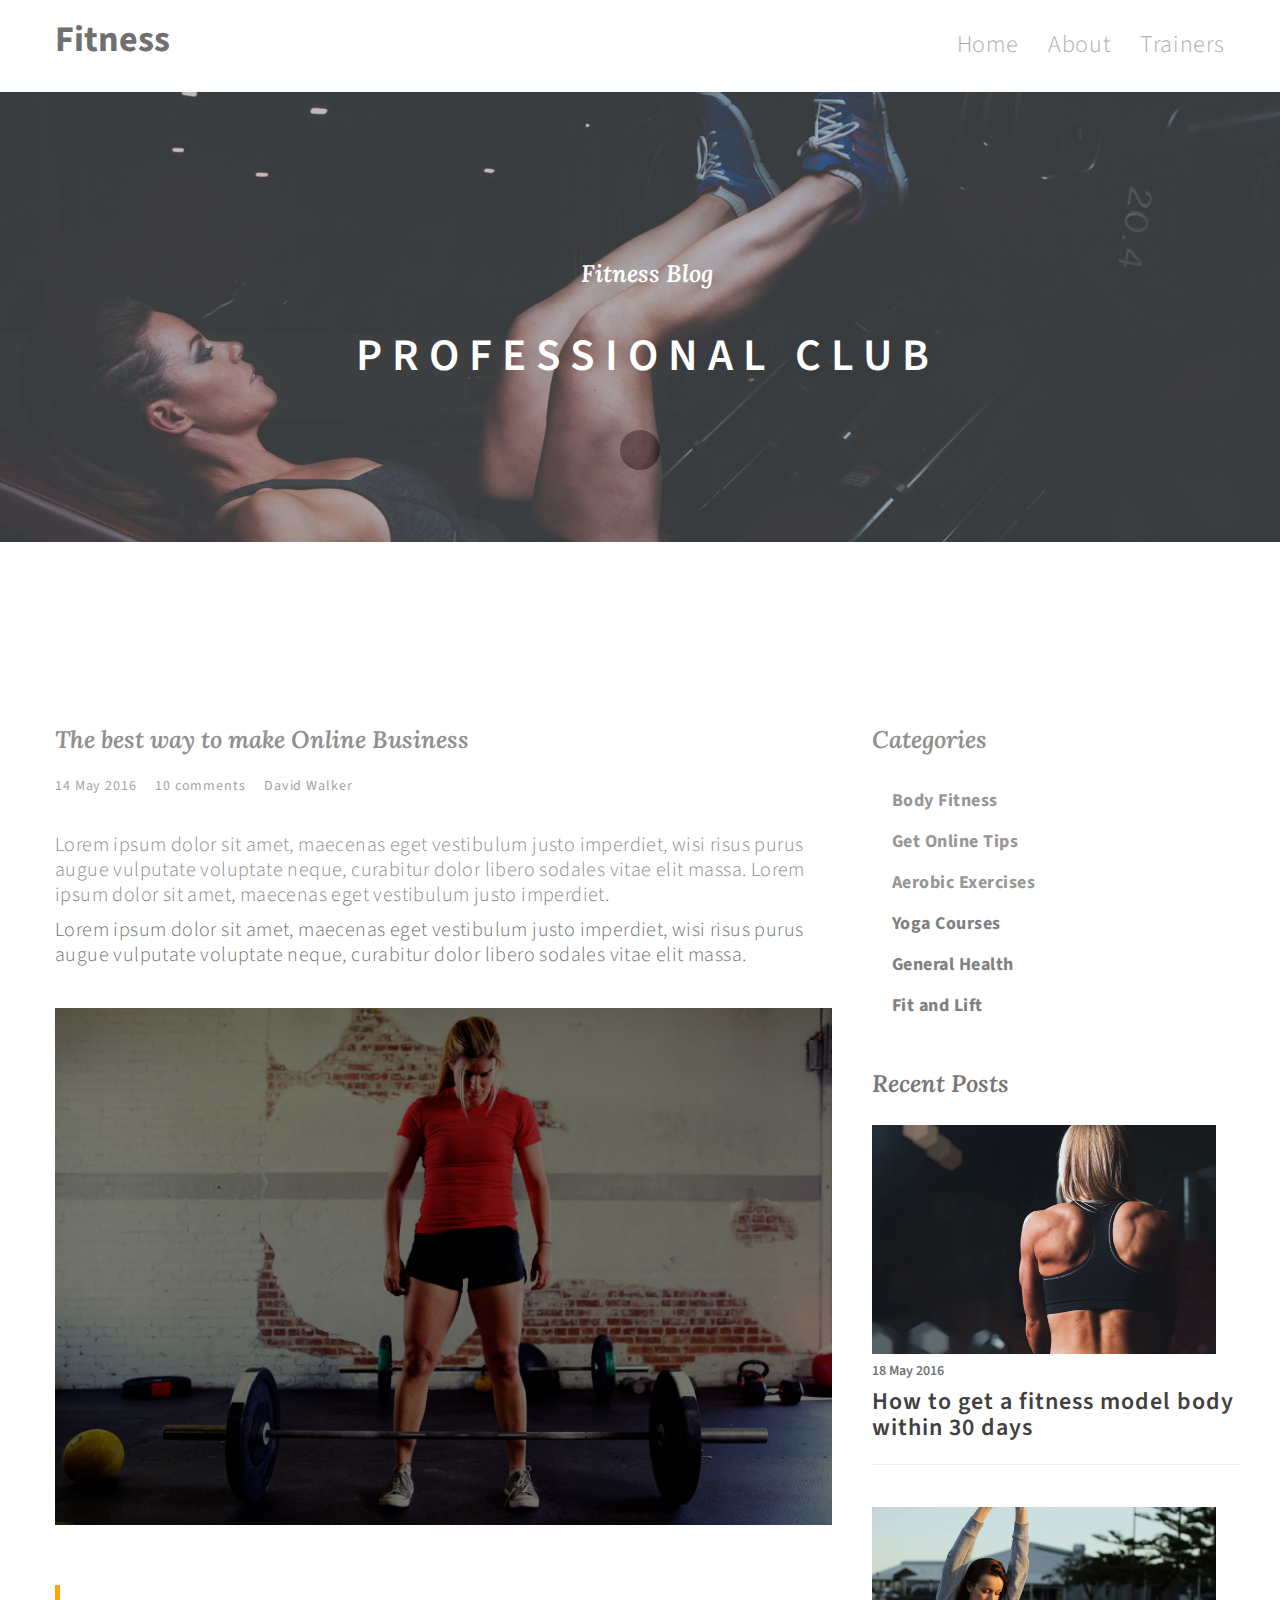
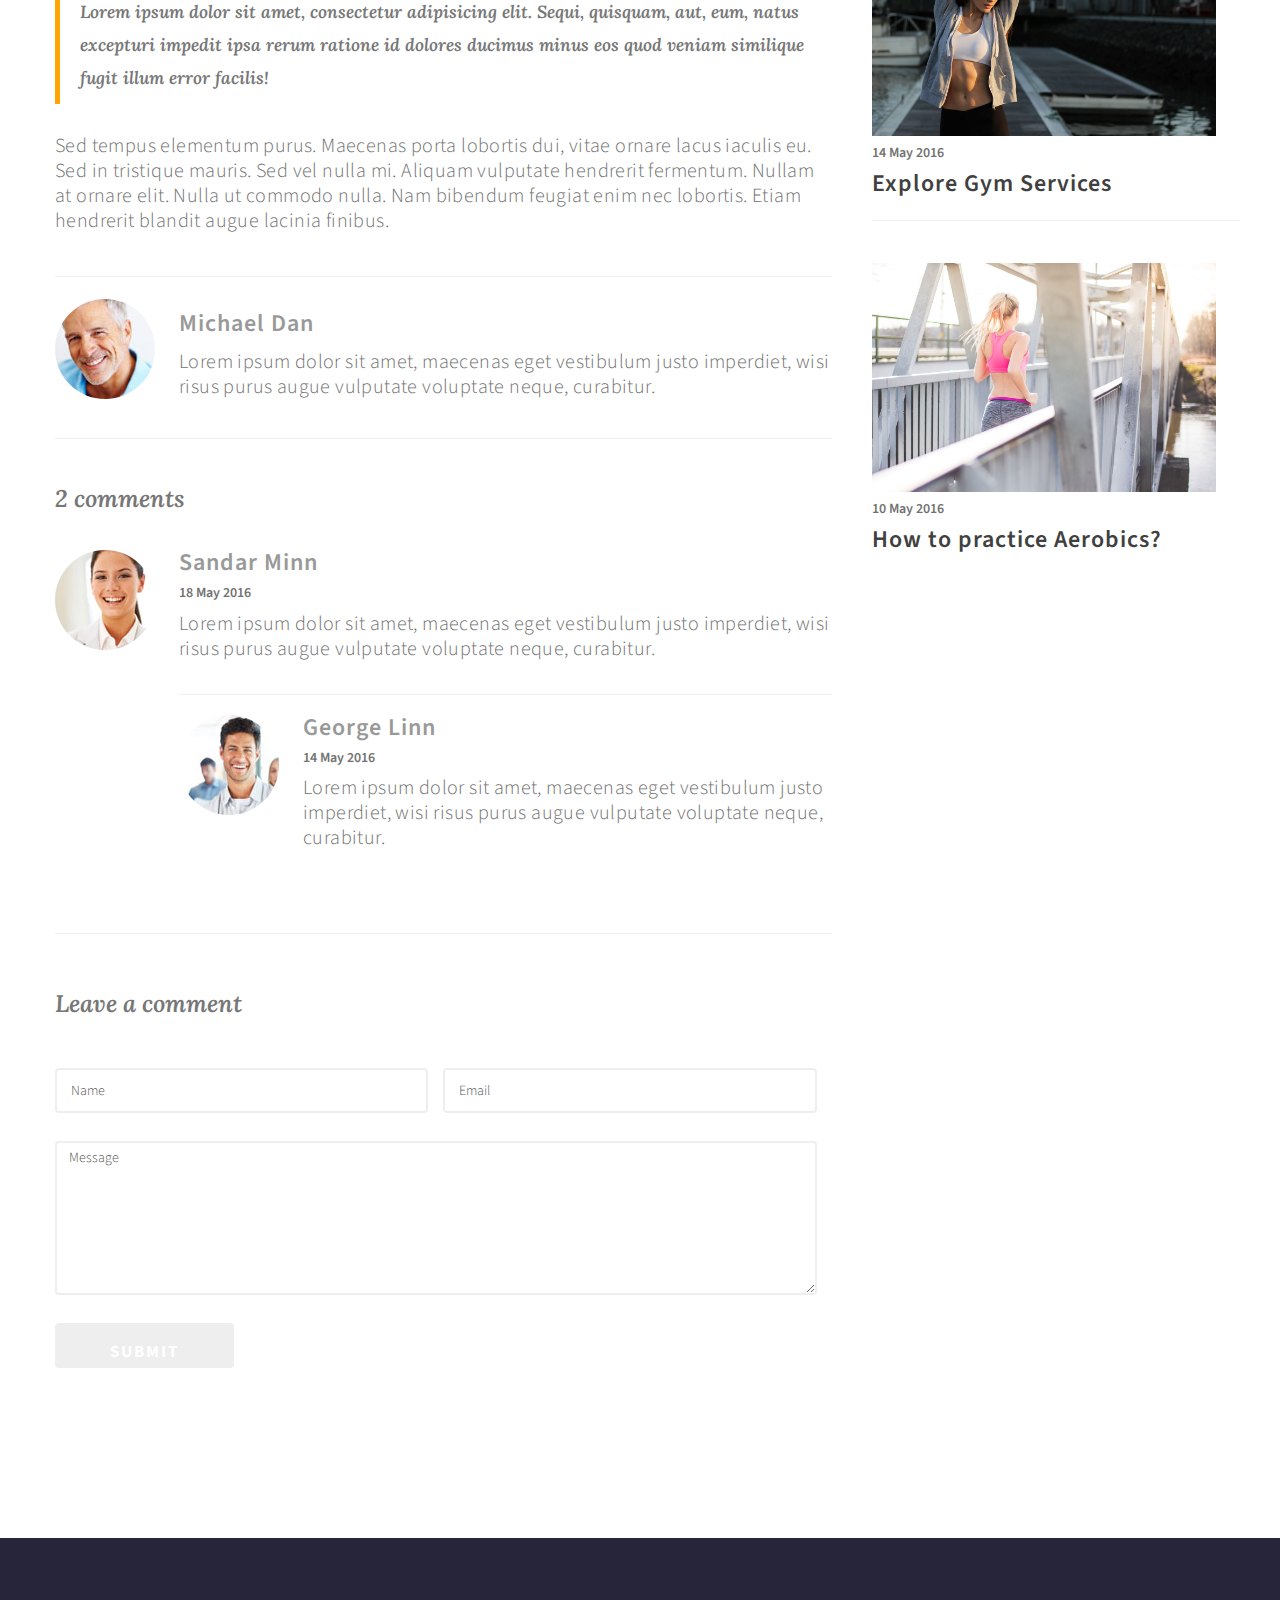
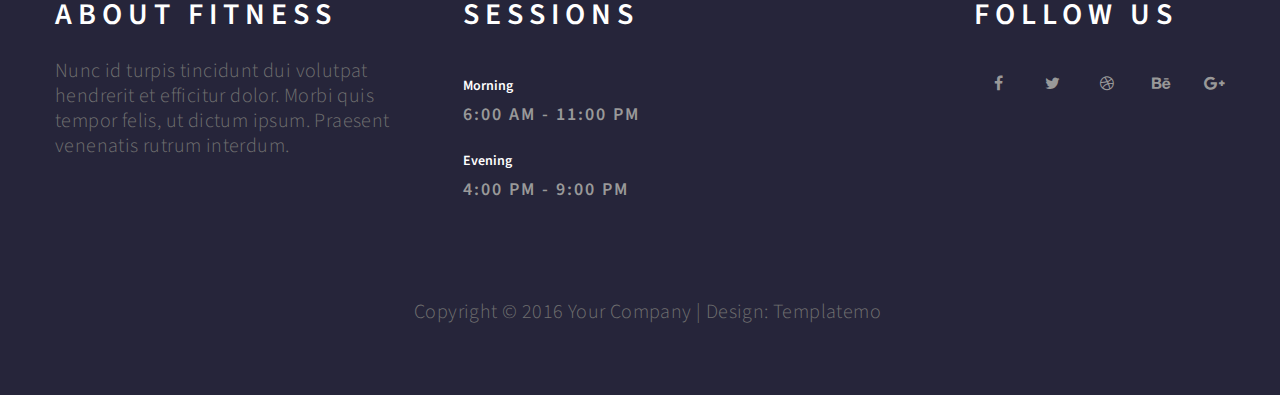
<file: blog-single.html>
<!DOCTYPE html>
<html lang="en">
<head>
<!--
Fitness Template
http://www.templatemo.com/tm-487-fitness
-->
<title>Fitness - Responsive Blog Page</title>
<meta name="description" content="">
<meta name="author" content="">
<meta charset="UTF-8">
<meta http-equiv="X-UA-Compatible" content="IE=Edge">
<meta name="viewport" content="width=device-width, initial-scale=1, maximum-scale=1">

<link rel="stylesheet" href="css/bootstrap.min.css">
<link rel="stylesheet" href="css/animate.css">
<link rel="stylesheet" href="css/font-awesome.min.css">

<!-- Main css -->
<link rel="stylesheet" href="css/style.css">

<!-- Google Font -->
<link href='https://fonts.googleapis.com/css?family=Source+Sans+Pro:400,300,600' rel='stylesheet' type='text/css'>
<link href='https://fonts.googleapis.com/css?family=Lora:700italic' rel='stylesheet' type='text/css'>

</head>
<body>

<!-- =========================
     PRE LOADER       
============================== -->
<div  class="preloader">

	<div class="sk-spinner sk-spinner-pulse"></div>

</div>


<!-- =========================
    NAVIGATION SECTION   
============================== -->
<div class="navbar navbar-default navbar-static-top" role="navigation">
	<div class="container">

		<div class="navbar-header">
			<button class="navbar-toggle" data-toggle="collapse" data-target=".navbar-collapse">
				<span class="icon icon-bar"></span>
				<span class="icon icon-bar"></span>
				<span class="icon icon-bar"></span>
			</button>
			<a href="index.html" class="navbar-brand">Fitness</a>
		</div>
		<div class="collapse navbar-collapse">
			<ul class="nav navbar-nav navbar-right">
				<li><a href="index.html#home" class="smoothScroll">Home</a></li>
				<li><a href="index.html#overview" class="smoothScroll">About</a></li>
				<li><a href="index.html#trainer" class="smoothScroll">Trainers</a></li>
			</ul>
		</div>

	</div>
</div>


<!-- =========================
    BLOG HEADER SECTION   
============================== -->
<section id="blog-header" class="parallax-section">
	<div class="container">
		<div class="row">

			<div class="col-md-offset-2 col-md-8 col-sm-12">
				<h3 class="wow bounceIn" data-wow-delay="0.9s">Fitness Blog</h3>
				<h1 class="wow fadeInUp" data-wow-delay="1.6s">Professional Club</h1>
			</div>


		</div>
	</div>
</section>

<!-- =========================
    BLOG SECTION   
============================== -->
<section id="blog" class="parallax-section">
	<div class="container">
		<div class="row">

			<div class="col-md-8 col-sm-7">

				<div class="blog-content wow fadeInUp" data-wow-delay="1s">
                	<h3>The best way to make Online Business</h3>
					<span class="meta-date"><a href="#">14 May 2016</a></span>
					<span class="meta-comments"><a href="#blog-comments">10 comments</a></span>
					<span class="meta-author"><a href="#blog-author">David Walker</a></span>
					<div class="blog-clear"></div>
					<p>Lorem ipsum dolor sit amet, maecenas eget vestibulum justo imperdiet, wisi risus purus augue vulputate voluptate neque, curabitur dolor libero sodales vitae elit massa. Lorem ipsum dolor sit amet, maecenas eget vestibulum justo imperdiet.</p>
					<p>Lorem ipsum dolor sit amet, maecenas eget vestibulum justo imperdiet, wisi risus purus augue vulputate voluptate neque, curabitur dolor libero sodales vitae elit massa.</p>
                    
                    <div class="blog-image wow fadeInUp" data-wow-delay="0.9s">
                        <img src="images/blog-thumb.jpg" class="img-responsive" alt="blog">
                    </div>
                
					<blockquote>
						Lorem ipsum dolor sit amet, consectetur adipisicing elit. Sequi, quisquam, aut, eum, natus excepturi impedit ipsa rerum ratione id dolores ducimus minus eos quod veniam similique fugit illum error facilis!
					</blockquote>
					<p>Sed tempus elementum purus. Maecenas porta lobortis dui, vitae ornare lacus iaculis eu. Sed in tristique mauris. Sed vel nulla mi. Aliquam vulputate hendrerit fermentum. Nullam at ornare elit. Nulla ut commodo nulla. Nam bibendum feugiat enim nec lobortis. Etiam hendrerit blandit augue lacinia finibus.</p>
				</div>
                
				
                
				<div class="blog-author wow fadeInUp" data-wow-delay="1s">
					<div class="media">
						<div class="media-object pull-left">
							<a href="#"><img src="images/blog-author.jpg" class="img-responsive img-circle" alt="blog"></a>
						</div>
						<div class="media-body">
							<h4 class="media-heading">Michael Dan</h4>
							<p>Lorem ipsum dolor sit amet, maecenas eget vestibulum justo imperdiet, wisi risus purus augue vulputate voluptate neque, curabitur.</p>
						</div>
					</div>
				</div>

				<div class="blog-comment wow fadeInUp" data-wow-delay="1s">
					<h3>2 comments</h3>
						<div class="media">
							<div class="media-object pull-left">
								<img src="images/comment1.jpg" class="img-responsive img-circle" alt="blog">
							</div>
							<div class="media-body">
								<h4 class="media-heading">Sandar Minn</h4>
								<h5>18 May 2016</h5>
								<p>Lorem ipsum dolor sit amet, maecenas eget vestibulum justo imperdiet, wisi risus purus augue vulputate voluptate neque, curabitur.</p>
									<div class="media">
							<div class="media-object pull-left">
								<img src="images/comment2.jpg" class="img-responsive img-circle" alt="blog">
							</div>
							<div class="media-body">
								<h4 class="media-heading">George Linn</h4>
								<h5>14 May 2016</h5>
								<p>Lorem ipsum dolor sit amet, maecenas eget vestibulum justo imperdiet, wisi risus purus augue vulputate voluptate neque, curabitur.</p>
							</div>
						</div>
							</div>
						</div>
				</div>

				<div class="blog-comment-form wow fadeInUp" data-wow-delay="1s">
					<h3>Leave a comment</h3>
						<form action="#" method="post" id="comment-form">
							<div class="col-md-6 col-sm-6">
								<input type="text" class="form-control" placeholder="Name" name="name" required>
							</div>
							<div class="col-md-6 col-sm-6">
								<input type="email" class="form-control" placeholder="Email" name="email" required>
							</div>
							<div class="col-md-12 col-sm-12">
								<textarea class="form-control" placeholder="Message" rows="5" name"message" required id="message"></textarea>
							</div>
							<div class="col-md-3 col-sm-3">
								<input name="submit" type="submit" class="form-control" id="submit" value="Submit">
							</div>
						</form>
				</div>

			</div>

			<div class="col-md-4 col-sm-5 wow fadeInUp" data-wow-delay="1.3s">
            
            	<div class="blog-categories">
					<h3>Categories</h3>
						<li><a href="#">Body Fitness</a></li>
						<li><a href="#">Get Online Tips</a></li>
						<li><a href="#">Aerobic Exercises</a></li>
                        <li><a href="#">Yoga Courses</a></li>
                        <li><a href="#">General Health</a></li>
                        <li><a href="#">Fit and Lift</a></li>
				</div>

				<div class="recent-post">
					<h3>Recent Posts</h3>

						<div class="media">
							<div class="media-object pull-left">
								<a href="#"><img src="images/blog-thumb1.jpg" class="img-responsive" alt="blog"></a>
							</div>
							<div class="media-body">
								<h5>18 May 2016</h5>
								<h4 class="media-heading"><a href="#">How to get a fitness model body within 30 days</a></h4>
							</div>
						</div>
						<div class="media">
							<div class="media-object pull-left">
								<a href="#"><img src="images/blog-thumb2.jpg" class="img-responsive" alt="blog"></a>
							</div>
							<div class="media-body">
								<h5>14 May 2016</h5>
								<h4 class="media-heading"><a href="#">Explore Gym Services</a></h4>
							</div>
						</div>
						<div class="media">
							<div class="media-object pull-left">
								<a href="#"><img src="images/blog-thumb3.jpg" class="img-responsive" alt="blog"></a>
							</div>
							<div class="media-body">
								<h5>10 May 2016</h5>
								<h4 class="media-heading"><a href="#">How to practice Aerobics?</a></h4>
							</div>
						</div>
				</div>
                
			</div>
			
		</div>
	</div>
</section>


<!-- =========================
    FOOTER SECTION   
============================== -->
<footer>
	<div class="container">
		<div class="row">

			<div class="wow fadeInUp col-md-4 col-sm-4" data-wow-delay="0.6s">
				<h2>About Fitness</h2>
				<p>Nunc id turpis tincidunt dui volutpat hendrerit et efficitur dolor. Morbi quis tempor felis, ut dictum ipsum. Praesent venenatis rutrum interdum.</p>
			</div>

			<div class="wow fadeInUp col-md-5 col-sm-4"  data-wow-delay="0.9s">
				<h2>Sessions</h2>
					<div>
						<h5>Morning</h5>
						<h4>6:00 AM - 11:00 PM</h4>
					</div>
					<div>
						<h5>Evening</h5>
						<h4>4:00 PM - 9:00 PM</h4>
					</div>
			</div>

			<div class="wow fadeInUp col-md-3 col-sm-4" data-wow-delay="1s">
				<h2>Follow us</h2>
				<ul class="social-icon">
					<li><a href="#" class="fa fa-facebook wow fadeIn" data-wow-delay="1s"></a></li>
					<li><a href="#" class="fa fa-twitter wow fadeInUp" data-wow-delay="1.3s"></a></li>
					<li><a href="#" class="fa fa-dribbble wow fadeIn" data-wow-delay="1.6s"></a></li>
					<li><a href="#" class="fa fa-behance wow fadeInUp" data-wow-delay="1.9s"></a></li>
					<li><a href="#" class="fa fa-google-plus wow fadeIn" data-wow-delay="2s"></a></li>
				</ul>
			</div>

			<div class="clearfix"></div>

			<div class="col-md-12 col-sm-12">
				<p class="copyright-text">Copyright &copy; 2016 Your Company 
                    
                    | Design: <a rel="nofollow" href="http://www.templatemo.com/page/1" target="_parent">Templatemo</a></p>
			</div>
			
		</div>
	</div>
</footer>

<!-- =========================
     SCRIPTS   
============================== -->
<script src="js/jquery.js"></script>
<script src="js/bootstrap.min.js"></script>
<script src="js/jquery.parallax.js"></script>
<script src="js/wow.min.js"></script>
<script src="js/custom.js"></script>

</body>
</html>
</file>
<file: css/style.css>
body {
    background: #ffffff;
    font-family: 'Source Sans Pro', sans-serif;
    font-style: normal;
    font-weight: 300;
    color: #777;
		line-height: 1.65em;
		font-size: 15pt;
}

html,body {
      width: 100%;
     overflow-x: hidden;
  }


/*---------------------------------------
    Typorgraphy              
-----------------------------------------*/
h1,h2,h3,h4,h5,h6,
blockquote {
  font-weight: 600;
}

h1 {
    font-size: 4.5rem;
    line-height: 6.5rem;
    letter-spacing: 10px;
    text-transform: uppercase;
    padding-top: 12px;
}

h2 {
  font-size: 30px;
  letter-spacing: 6px;
  padding-bottom: 18px;
  text-transform: uppercase;
}

#trainer h2,
#newsletter h2,
#blog h2,
#price h2 {
  padding-bottom: 2px;
}

blockquote, h3 {
   font-family: 'Lora', sans-serif;
  font-style: italic;
}

h3 {
  line-height: 36px;
}

h4 {
    color: #999;
    letter-spacing: 2px;
    margin-top: 22px;
}

p {
    color: #707070;
    font-size: 20px;
    line-height: 25px;
    letter-spacing: 0.4px;
}

a {
  text-decoration: none !important;
  outline: none;
}


/*---------------------------------------
    General               
-----------------------------------------*/
#trainer,
#blog,
#price {
    padding-top: 10rem;
    padding-bottom: 10rem;
}

#home,
#trainer,
#newsletter,
#price,
#testimonial,
#blog-header {
  text-align: center;
}

.parallax-section {
  background-attachment: fixed !important;
  background-size: cover !important;
}

/*---------------------------------------
    Preloader section              
-----------------------------------------*/
.preloader {
  position: fixed;
  top: 0;
  left: 0;
  width: 100%;
  height: 100%;
  z-index: 99999;
  display: flex;
  flex-flow: row nowrap;
  justify-content: center;
  align-items: center;
  background: none repeat scroll 0 0 #ffffff;
}

.sk-spinner-pulse {
  width: 40px;
  height: 40px;
  background-color: #26253a;
  border-radius: 100%;
  -webkit-animation: sk-pulseScaleOut 1s infinite ease-in-out;
          animation: sk-pulseScaleOut 1s infinite ease-in-out; }

@-webkit-keyframes sk-pulseScaleOut {
  0% {
    -webkit-transform: scale(0);
            transform: scale(0); }
  100% {
    -webkit-transform: scale(1);
            transform: scale(1);
    opacity: 0; } }

@keyframes sk-pulseScaleOut {
  0% {
    -webkit-transform: scale(0);
            transform: scale(0); }
  100% {
    -webkit-transform: scale(1);
            transform: scale(1);
    opacity: 0; } }




/*---------------------------------------
    Navigation section              
-----------------------------------------*/
.navbar-default {
    background: #ffffff;
    border-bottom: 2px solid #f9f9f9;
    box-shadow: none;
    margin: 0 !important;
}

.navbar-default .navbar-brand {
  color: #505050;
  font-size: 36px;
  font-weight: bold;
  line-height: 50px;
  margin: 0;
}

.navbar-default .navbar-nav li a {
    color: #999;
    font-size: 24px;
    font-weight: 300;
    line-height: 60px;
    letter-spacing: 0.6px;
    transition: all 0.4s ease-in-out;
	-webkit-transition: all 0.4s ease-in-out;
    -moz-transition: all 0.4s ease-in-out;
    -ms-transition: all 0.4s ease-in-out;
}

.navbar-default .navbar-nav li a:hover {
  color: #000;
}

.navbar-default .navbar-nav > li > a:hover,
.navbar-default .navbar-nav > li > a:focus {
  color: #000;
  background-color: transparent;
}

.navbar-default .navbar-nav > .active > a,
.navbar-default .navbar-nav > .active > a:hover,
.navbar-default .navbar-nav > .active > a:focus {
  color: #000;
  background-color: transparent;
}

.navbar-default .navbar-toggle {
     border: none;
     padding-top: 10px;
  }

.navbar-default .navbar-toggle .icon-bar {
    color: #000;
    border-color: transparent;
  }

.navbar-default .navbar-toggle:hover,
.navbar-default .navbar-toggle:focus { 
  color: #000;
  background-color: transparent;
}



/*---------------------------------------
    Home section              
-----------------------------------------*/
#home {
    background: 50% 0 repeat-y fixed;
    -webkit-background-size: cover;
    background-size: cover;
    background-position: center center;
    color: #ffffff;
    display: -webkit-box;
    display: -webkit-flex;
     display: -ms-flexbox;
    display: flex;
    -webkit-box-align: center;
     -webkit-align-items: center;
      -ms-flex-align: center;
          align-items: center;
    height: 100vh;
}

#home h3 {
  letter-spacing: 2px;
}

#home .btn {
  background: #26253a;
  border: none;
  border-radius: 0px;
  color: #999;
  font-size: 20px;
  font-weight: bold;
  letter-spacing: 4px;
  padding: 16px 38px;
  margin-top: 28px;
  transition: all 0.4s ease-in-out;
}

#home .btn:hover {
  background: #ffffff;
  color: #26253a;
}

/* Container */

.container {
  margin: 0 auto;
  max-width: 100%;
  width: 1400px;
  font: lighter;
}

  @media screen and (min-width: 961px) and (max-width: 1880px) {

    .container {
      width: 1200px;
    }

  }

  @media screen and (min-width: 961px) and (max-width: 1620px) {

    .container {
      width: 960px;
    }

  }

  @media screen and (min-width: 961px) and (max-width: 1320px) {

    .container {
      width: 100%;
    }

  }

  @media screen and (max-width: 960px) {

    .container {
      width: 100%;
    }

  }

  @media screen and (max-width: 736px) {

    .container {
      width: 100%;
    }

  }

/* Main */

#main {
  margin-left: 0px;
}

  #main > section {
    margin: 0;
    overflow: hidden;
    padding: 4em 0;
    box-shadow: inset 0 1px 0 0 rgba(0, 0, 0, 0.05), inset 0 0.1em 0.1em 0 rgba(0, 0, 0, 0.025);
    text-align: center;
    background-image: url("images/overlay.png");
  }

    #main > section.dark {
      color: #ddd;
      color: rgba(255, 255, 255, 0.75);
    }

      #main > section.dark h2, #main > section.dark h3, #main > section.dark h4, #main > section.dark h5, #main > section.dark h6 {
        color: inherit;
      }

      #main > section.dark strong {
        color: #fff;
        border-color: inherit;
      }

      #main > section.dark a {
        color: #fff;
        border-color: inherit;
      }

        #main > section.dark a:hover {
          border-bottom-color: rgba(255, 255, 255, 0);
        }

    #main > section.cover {
      padding: 10em 0;
      background-size: cover;
      background-position: center center;
    }

    #main > section.one {
      background-color: #81918E;
      background-image: url("../../images/banner.jpg");
    }

    #main > section.two {
      background-color: #f5fafa;
    }

    #main > section.three {
      background-color: #ecf1f1;
    }

    #main > section.four {
      background-color: #e8edec;
    }

/* Main */

#main {
  position: relative;
  overflow: hidden;
  background: #fff;
  padding: 6em 0;
}

/* Content */

#content > section,
#content > article {
  border-top: solid 2px #e5e5e5;
  box-shadow: inset 0px 8px 0px 0px #fff, inset 0px 10px 0px 0px #e5e5e5;
  margin: 5em 0 0 0;
  padding: 5em 0 0 0;
}

  #content > section:first-child,
  #content > article:first-child {
    border-top: 0;
    box-shadow: none;
    margin: 0;
    padding: 0;
  }

  /* Sidebar */

	#sidebar > section,
	#sidebar > article {
		border-top: solid 2px #e5e5e5;
		box-shadow: inset 0px 8px 0px 0px #fff, inset 0px 10px 0px 0px #e5e5e5;
		margin: 5em 0 0 0;
		padding: 5em 0 0 0;
	}

		#sidebar > section:first-child,
		#sidebar > article:first-child {
			border-top: 0;
			box-shadow: none;
			margin: 0;
			padding: 0;
		}
    

  /* Content */

    #content > section,
    #content > article {
      margin: 3em 0 0 0;
      padding: 3em 0 0 0;
    }
    

  /* Sidebar */

    #sidebar {
      padding-top: 3em;
    }

      #sidebar > section,
      #sidebar > article {
        margin: 3em 0 0 0;
        padding: 3em 0 0 0;
      }

      		/* Sidebar */

			#sidebar {
				padding-top: 10em;
			}

      /* Box */

	.no-sidebar .box.post > header {
		text-align: center;
	}

	.box.excerpt .date {
		background: #878787;
		color: #fff;
		font-weight: 400;
		text-transform: uppercase;
		border-radius: 4px;
		border: 0;
		box-shadow: 0.125em 0.175em 0 0 rgba(0, 0, 0, 0.125);
		display: inline-block;
		font-size: 0.85em;
		letter-spacing: 2px;
		padding: 0.25em 1em 0.25em 1em;
		margin: 0 0 2.5em 0;
	}

  .box.post {
text-align:justify
  }

  .box.excerpt {
text-align: justify;
  }

  .boxhighlight {
    text-align: justify;
  }

  		/* Image */

			.imagefeatured {
				margin: 0 0 1.5em 0;
        max-width: fit-content;
        width: fit-content;
			}

			.image.left {
				max-width: 35%;
			}

			.image.right {
				max-width: 35%;
			}

        		/* Box */

            .box.excerpt header {
              text-align: justify;
            }

  /* Divided */

	ul.divided {
		list-style: none;
		padding-left: 0;
	}

		ul.divided li {
			border-top: solid 2px #e5e5e5;
			padding-left: 0;
			margin: 2.5em 0 0 0;
			padding: 2.5em 0 0 0;
		}

			ul.divided li:first-child {
				border-top: 0;
				margin-top: 0;
				padding-top: 0;
			}

    /* Button */
	input[type="button"],
	input[type="submit"],
	input[type="reset"],
	button,
	.button {
		position: relative;
		display: inline-block;
		border-radius: 0.35em;
		color: #fff !important;
		text-decoration: none;
		padding: 0.75em 2.5em 0.75em 2.5em;
		background-color: #8ebebc;
		border: 0;
		cursor: pointer;
		background-image: -moz-linear-gradient(top, rgba(0, 0, 0, 0), rgba(0, 0, 0, 0.15)), url("images/overlay.png");
		background-image: -webkit-linear-gradient(top, rgba(0, 0, 0, 0), rgba(0, 0, 0, 0.15)), url("images/overlay.png");
		background-image: -ms-linear-gradient(top, rgba(0, 0, 0, 0), rgba(0, 0, 0, 0.15)), url("images/overlay.png");
		background-image: linear-gradient(top, rgba(0, 0, 0, 0), rgba(0, 0, 0, 0.15)), url("images/overlay.png");
		-moz-transition: background-color 0.35s ease-in-out;
		-webkit-transition: background-color 0.35s ease-in-out;
		-ms-transition: background-color 0.35s ease-in-out;
		transition: background-color 0.35s ease-in-out;
	}

    /* Actions */

	ul.actions {
		margin-top: 2.5em;
		clear: both;
		list-style: none;
		padding-left: 0;
	}

		ul.actions li {
			padding-left: 0;
			display: inline-block;
			margin: 0 0 0 1em;
		}

			ul.actions li:first-child {
				margin-left: 0;
			}


  /* Button */

	input[type="button"],
	input[type="submit"],
	input[type="reset"],
	button,
	.button {
		-moz-transition: all 0.25s ease-in-out;
		-webkit-transition: all 0.25s ease-in-out;
		-ms-transition: all 0.25s ease-in-out;
		transition: all 0.25s ease-in-out;
		-webkit-appearance: none;
		position: relative;
		display: inline-block;
		background: #ed786a;
		color: #fff !important;
		text-transform: uppercase;
		border-radius: 4px;
		border: 0;
		outline: 0;
		font-size: 1em;
		box-shadow: 0.125em 0.175em 0 0 rgba(0, 0, 0, 0.125);
		font-weight: 600;
		text-align: center;
		font-size: 0.85em;
		letter-spacing: 2px;
		padding: 0.85em 2.75em 0.85em 2.75em;
	}

		input[type="button"].icon:before,
		input[type="submit"].icon:before,
		input[type="reset"].icon:before,
		button.icon:before,
		.button.icon:before {
			position: relative;
			padding-right: 0.75em;
			opacity: 0.5;
			top: 0.05em;
		}

		input[type="button"]:hover,
		input[type="submit"]:hover,
		input[type="reset"]:hover,
		button:hover,
		.button:hover {
			background: #fd887a;
		}

		input[type="button"]:active,
		input[type="submit"]:active,
		input[type="reset"]:active,
		button:active,
		.button:active {
			background: #ed786a;
		}

		input[type="button"].alt,
		input[type="submit"].alt,
		input[type="reset"].alt,
		button.alt,
		.button.alt {
			background: #878787;
		}

			input[type="button"].alt:hover,
			input[type="submit"].alt:hover,
			input[type="reset"].alt:hover,
			button.alt:hover,
			.button.alt:hover {
				background: #979797;
			}

			input[type="button"].alt:active,
			input[type="submit"].alt:active,
			input[type="reset"].alt:active,
			button.alt:active,
			.button.alt:active {
				background: #878787;
			}

/*---------------------------------------
   Overview  section1              
-----------------------------------------*/
#overview {
  padding-top: 14rem;
  padding-bottom: 20rem;
  position: relative;
}

#overview img {
  border: 4px solid #f9f9f9;
  padding: 20px 20px 40px 20px;
}

#overview blockquote {
  background: #ffffff;
  box-shadow: 0px 2px 8px 10px rgba(50, 50, 50, 0.04);
  border-left: 8px solid #26253a;
  word-spacing: 1px;
  letter-spacing: 1px;
  position: absolute;
  font-size: 20px;
  top: 240px;
  left: 80px;
  padding: 62px 52px;
}

#overview .overview-detail {
  position: relative;
  top: 40px;
}

#overview .btn {
  background: transparent;
  border: 4px solid #26253a;
  border-radius: 0px;
  font-size: 22px;
  font-weight: 600;
  letter-spacing: 4px;
  text-transform: uppercase;
  padding: 14px 46px;
  transition: all 0.4s ease-in-out;
  margin-top: 32px;
}

#overview .btn:hover {
  background: #26253a;
  color: #ffffff;
}

/*---------------------------------------
   Overview  section              
-----------------------------------------*/
#overview {
  padding-top: 14rem;
  padding-bottom: 20rem;
  position: relative;
}

#overview img {
  border: 4px solid #f9f9f9;
  padding: 20px 20px 40px 20px;
}

#overview blockquote {
  background: #ffffff;
  box-shadow: 0px 2px 8px 10px rgba(50, 50, 50, 0.04);
  border-left: 8px solid #26253a;
  word-spacing: 1px;
  letter-spacing: 1px;
  position: absolute;
  font-size: 20px;
  top: 300px;
  left: 80px;
  padding: 62px 52px;
}

#overview .overview-detail {
  position: relative;
  top: 40px;
}

#overview .btn {
  background: transparent;
  border: 4px solid #26253a;
  border-radius: 0px;
  font-size: 22px;
  font-weight: 600;
  letter-spacing: 4px;
  text-transform: uppercase;
  padding: 14px 46px;
  transition: all 0.4s ease-in-out;
  margin-top: 32px;
}

#overview .btn:hover {
  background: #26253a;
  color: #ffffff;
}



/*---------------------------------------
   Trainer section              
-----------------------------------------*/
#trainer {
  background: #f9f9f9;
}

#trainer h3 {
  letter-spacing: 1px;
  margin-top: 0px;
  padding-bottom: 12px;
}

#trainer img {
  width: 100%;
}

#trainer .trainer-thumb {
  position: relative;
  margin-top: 72px;
  margin-bottom: 32px;
  padding: 0px;
}

#trainer .trainer-thumb .trainer-overlay {
  background: #26253a;
  color: #ffffff;
  position: absolute;
  width: 100%;
  height: 100%;
  text-align: center;
  vertical-align: middle;
  opacity: 0;
  top: 0px;
  right: 0px;
  bottom: 0px;
  left: 0px;
  transition: all 0.4s ease-in-out;
}

#trainer .trainer-thumb:hover .trainer-overlay {
  opacity: 0.9;
  transform: scale(0.9);
}

#trainer .trainer-thumb .trainer-overlay h2 {
  padding-bottom: 0px;
}

#trainer .trainer-thumb .trainer-des {
  position: absolute;
  top: 50%;
  left: 50%;
  -webkit-transform:translate(-50%,-50%);
      -ms-transform:translate(-50%,-50%);
          transform:translate(-50%,-50%);
}

/* Main */

#main {
  position: relative;
  overflow: hidden;
  background: #fff;
  padding: 6em 0;
}

/* Content */

#content > section,
#content > article {
  border-top: solid 2px #e5e5e5;
  box-shadow: inset 0px 8px 0px 0px #fff, inset 0px 10px 0px 0px #e5e5e5;
  margin: 5em 0 0 0;
  padding: 5em 0 0 0;
}

  #content > section:first-child,
  #content > article:first-child {
    border-top: 0;
    box-shadow: none;
    margin: 0;
    padding: 0;
  }

  /* Box */

	.no-sidebar .box.post > header {
		text-align: center;
	}

	.box.excerpt .date {
		background: #878787;
		color: #fff;
		font-weight: 400;
		text-transform: uppercase;
		border-radius: 4px;
		border: 0;
		box-shadow: 0.125em 0.175em 0 0 rgba(0, 0, 0, 0.125);
		display: inline-block;
		font-size: 0.85em;
		letter-spacing: 2px;
		padding: 0.25em 1em 0.25em 1em;
		margin: 0 0 2.5em 0;
	}

/* Banner */

#banner {
  position: relative;
  overflow: hidden;
  background: #fff;
  color: #fff;
  text-align: center;
  border-top: solid 2px #e5e5e5;
  border-bottom: solid 2px #e5e5e5;
  box-shadow: inset 0px -8px 0px 0px #fff, inset 0px 8px 0px 0px #fff;
  position: relative;
  text-transform: uppercase;
  background: url("/images/banner.jpg");
  background-size: cover;
  padding: 10em 0;
}

  #banner p {
    font-weight: 400;
    font-size: 2em;
    color: #fff;
    line-height: 1.5em;
    letter-spacing: 4px;
    text-align: center;
    margin: 0;
  }

  #banner strong {
    color: inherit;
  }

  #banner > .container {
    position: relative;
  }

    #banner > .container:before, #banner > .container:after {
      content: '';
      display: block;
      position: absolute;
      top: 50%;
      width: 35px;
      height: 141px;
      margin-top: -70px;
      background: url("/images/bracket.svg");
      opacity: 0.15;
    }

    #banner > .container:before {
      left: 0;
    }

    #banner > .container:after {
      -moz-transform: scaleX(-1);
      -webkit-transform: scaleX(-1);
      -ms-transform: scaleX(-1);
      transform: scaleX(-1);
      right: 0;
    }

		/* Banner */

    #banner {
      padding: 8em 0;
    }

      #banner > .container {
        padding: 0 4em;
      }

        #banner > .container br {
          display: none;
        }


    /* Container */

	.container {
		margin: 0 auto;
		max-width: 100%;
		width: 70em;
	}

		@media screen and (max-width: 1680px) {

			.container {
				width: 68em;
			}

		}

		@media screen and (max-width: 1280px) {

			.container {
				width: calc(100% - 80px);
			}

		}

		@media screen and (max-width: 980px) {

			.container {
				width: calc(100% - 100px);
			}

		}

		@media screen and (max-width: 736px) {

			.container {
				width: calc(100% - 40px);
			}

		}

/*---------------------------------------
   Newsletter section              
-----------------------------------------*/
#newsletter {
    background: url('../images/newsletter-bg.jpg') 50% 0 repeat-y fixed;
    background-size: cover;
    background-position: center center;
    color: #ffffff;
    padding-top: 12rem;
    padding-bottom: 12rem;
}

#newsletter .newsletter_detail {
  padding-top: 3rem;
}

#newsletter .form-control {
  background: transparent;
  border: none;
  border-bottom: 1px solid #999;
  border-radius: 0px;
  box-shadow: none;
  font-size: 20px;
  margin-bottom: 16px;
  transition: all 0.4s ease-in-out;
}

#newsletter .form-control:focus {
  border-bottom-color: #ffffff;
}

#newsletter input {
  height: 45px;
}

#newsletter input[type="submit"] {
  background: #26253a;
  border: none;
  color: #ffffff;
  font-size: 20px;
  font-weight: bold;
  letter-spacing: 4px;
  height: 65px;
  margin-top: 42px;
  transition: all 0.4s ease-in-out;
}

#newsletter input[type="submit"]:hover {
  background: #ffffff;
  color: #26253a;
}



/*---------------------------------------
    Blog section              
-----------------------------------------*/
#blog .blog-thumb {
  border: 1px solid #f0f0f0;
  position: relative;
  padding: 60px;
  -wekbit-transition: all 1000ms linear;
  transition: all 1000ms linear;
}

#blog .blog-thumb:hover {
  background: url('../images/blog-thumb.jpg');
   -webkit-background-size: cover;
  background-size: cover;
  background-position: center center;
  color: #ffffff;
}

#blog .blog-thumb:hover .blog-date, #blog .blog-thumb:hover h3 a,
#blog .blog-thumb:hover #blog-author {color: #ffffff;}

#blog .col-md-6:nth-child(2) .blog-thumb,
#blog .col-md-6:nth-child(3) .blog-thumb {
  margin-top: 72px;
}

#blog .col-md-6:nth-child(4) .blog-thumb,
#blog .col-md-6:nth-child(5) .blog-thumb {
  margin-top: 42px;
}


#blog h3 a {
  color: #606060;
}

#blog .blog-date {
  color: #999;
  font-weight: bold;
}

#blog #blog-author {
  color: #606060;
  letter-spacing: 1px;
}

/* blog single page */

#blog-header {
    background: url('../images/blog-header-bg.jpg') 50% 0 repeat-y fixed;
    -webkit-background-size: cover;
    background-size: cover;
    background-position: bottom center;
    color: #ffffff;
    display: -webkit-box;
    display: -webkit-flex;
     display: -ms-flexbox;
    display: flex;
    -webkit-box-align: center;
     -webkit-align-items: center;
      -ms-flex-align: center;
          align-items: center;
    height: 50vh;
}

#blog .recent-post h3 {
  padding-bottom: 8px;
  margin-top: 0px;
}

#blog .recent-post img {
  width: 100%;
}

#blog .recent-post .media {
  border-bottom: 1px solid #f0f0f0;
  padding-bottom: 18px;
  margin-bottom: 42px;
}
#blog .recent-post .media:last-child {
  border-bottom: none;
}

#blog .blog-categories {
  padding-bottom: 40px;
}
#blog .blog-categories h3 {
  padding-bottom: 12px;
}

#blog .blog-categories li {
  padding-top: 4px;
  padding-bottom: 4px;
  margin-left: 20px;
  list-style: none;
}

#blog .blog-categories li a {
  color: #808080;
  font-size: 18px;
  font-weight: bold;
  letter-spacing: 0.5px;
}

#blog h4 {
  font-size: 24px;
  line-height: 26px;
  letter-spacing: 1px;
  padding-top: 0px;
}

#blog h4 a {
  color: #404040;
  transition: all 0.4s ease-in-out;
}
#blog h4 a:hover {
  color: #777;
}

#blog h5 {
  color: #727272;
}

#blog .blog-image {
  padding: 30px 0px;
}

#blog .blog-content span a {
  color: #909090;
  letter-spacing: 0.9px;
}

#blog .blog-content span {
  font-size: 14px;
  font-weight: 400;
  margin-right: 14px;
}

#blog .blog-content blockquote {
  border-left-color: #ffa400;
  margin: 30px 0px;
}

#blog .blog-author {
  border-top: 1px solid #f0f0f0;
  border-bottom: 1px solid #f0f0f0;
  padding-top: 22px;
  padding-bottom: 28px;
  margin-top: 42px;
  margin-bottom: 42px;
}
#blog .blog-author h4 {
  padding-top: 12px;
  padding-bottom: 8px;
}

#blog .recent-post .media .media-object,
#blog .blog-author .media .media-object, #blog .blog-comment .media .media-object {
  margin-right: 14px;
}

#blog .blog-comment h3, #blog .blog-comment-form h3 {
  padding-bottom: 18px;
}

#blog .blog-comment .media .media {
  border-top: 1px solid #f0f0f0;
  padding-top: 20px;
  margin-top: 32px;
}

#blog .blog-comment-form {
  border-top: 1px solid #f0f0f0;
  padding-top: 32px;
  margin-top: 72px;
}

#blog .blog-comment-form .col-md-6,
#blog .blog-comment-form .col-md-12, #blog .blog-comment-form .col-md-3 {
  padding-left: 0px;
}

#blog .blog-comment-form .form-control {
  background: transparent;
  border: 2px solid #eeeeee;
  color: #808080;
  box-shadow: none;
  margin-top: 18px;
  margin-bottom: 10px;
  transition: all 0.4s ease-in-out;
}

#blog .blog-comment-form .form-control:focus {
  border-color: #808080;
}

#blog .blog-comment-form input {
  height: 45px;
}

#blog .blog-comment-form input[type="submit"] {
  background: #eeeeee;
  color: #202020;
  font-weight: bold;
}

.blog-clear { clear: both; height: 30px; }

/*---------------------------------------
    Price section              
-----------------------------------------*/
#price {
  background: url('../images/price-bg.jpg') 50% 0 repeat-y fixed;
    -webkit-background-size: cover;
    background-size: cover;
    background-position: center center;
    color: #ffffff;
}

#price .pricing__item {
  position: relative;
  display: -webkit-flex;
  display: flex;
  -webkit-flex-direction: column;
  flex-direction: column;
  -webkit-align-items: stretch;
  align-items: stretch;
  text-align: center;
  -webkit-flex: 0 1 330px;
  flex: 0 1 330px;
}

#price .pricing__feature-list {
  text-align: left;
}

#price .pricing__action {
  color: inherit;
  border: none;
  background: none;
}

#price .pricing__action:focus {
  outline: none;
}

#price .pricing__item {
  font-size: 20px;
  margin-top: 72px;
  padding: 2em;
  cursor: default;
  color: #fff;
  border: 1px solid #666;
  -webkit-transition: background-color 0.6s, color 0.3s;
  transition: background-color 0.6s, color 0.3s;
}

#price .pricing__item:nth-child(2) {
  border-right: none;
  border-left: none;
}

#price .pricing__item:hover {
  color: #444;
  background: #ffffff;
  border-color: transparent;
}

#price .pricing__title {
  font-size: 2em;
  width: 100%;
  margin: 0;
  padding: 0;
}

#price .pricing__price {
  font-size: 1.45em;
  font-weight: bold;
  line-height: 120px;
  width: 120px;
  height: 120px;
  margin: 1.15em auto 0.3em;
  border-radius: 50%;
  background: #ffffff;
  -webkit-transition: color 0.3s, background 0.3s;
  transition: color 0.3s, background 0.3s;
}

#price .pricing__item:first-child .pricing__price {
  background: #26253a;
}

#price .pricing__item:nth-child(2) .pricing__price {
  background: #26253a;
}

#price .pricing__item:hover .pricing__price {
  color: #fff;
  background: #222;
}

#price .pricing__feature-list {
  margin: 0;
  padding: 1em 1em 2em 1em;
  font-weight: bold;
  list-style: none;
  letter-spacing: 0.6px;
  line-height: 32px;
  text-align: center;
}

#price .pricing__action {
  font-weight: bold;
  margin-top: auto;
  padding: 18px 48px;
  opacity: 0;
  color: #fff;
  font-size: 20px;
  background: #26253a;
  text-transform: uppercase;
  letter-spacing: 3px;
  -webkit-transition: -webkit-transform 0.3s, opacity 0.3s;
  transition: transform 0.3s, opacity 0.3s;
  -webkit-transform: translate3d(0, -15px, 0);
  transform: translate3d(0, -15px, 0);
}

#price .pricing__item:hover .pricing__action {
  opacity: 1;
  -webkit-transform: translate3d(0, 0, 0);
  transform: translate3d(0, 0, 0);
}

#price .pricing__action:hover,
#price .pricing__action:focus {
  background: #222;
}

@media screen and (max-width: 60em) {
  #price .pricing__item {
    max-width: none;
    width: 100%;
    flex: none;
  }
  #price .pricing__item:nth-child(2) {
    border: 1px solid #fff;
  }
}



/*---------------------------------------
    Testimonial section              
-----------------------------------------*/
#testimonial {
    background: #ffffff;
    color: #26253a;
    padding-top: 8rem;
    padding-bottom: 8rem;
}

#testimonial .fa {
  font-size: 42px;
  padding-bottom: 14px;
}

#testimonial h3 {
  letter-spacing: 1px;
}



/*---------------------------------------
   Footer section              
-----------------------------------------*/
footer {
  background: #26253a;
  color: #ffffff;
  padding-top: 4rem;
  padding-bottom: 6rem;
}

footer .col-md-5 {
  position: relative;
  left: 0px;
}

footer .col-md-5 div {
  padding-top: 10px;
}

footer h4 {
  margin-top: 0px;
}

footer .copyright-text {
  padding-top: 10px;
  text-align: center;
}

.copyright-text a {
	color: #707070;
	transition: all 0.4s ease-in-out;
}

.copyright-text a:hover {
	color: #ffffff;
}


/*---------------------------------------
   Social icon             
-----------------------------------------*/
.social-icon {
    position: relative;
    padding: 0;
    margin: 0;
}

.social-icon li {
    display: inline-block;
    list-style: none;
}

.social-icon li a {
    color: #999;
    border-radius: 100px;
    font-size: 16px;
    text-decoration: none;
    transition: all 0.4s ease-in-out;
    width: 50px;
    height: 50px;
    line-height: 50px;
    text-align: center;
    vertical-align: middle;
}

.social-icon li a:hover {
    background: #ffffff;
}



/*---------------------------------------
   Responsive styles            
-----------------------------------------*/
@media (max-width: 980px) {

  #home {
    height: 65vh;
  }

  #overview {text-align: center;}

  #overview blockquote {
    top: 260px;
    padding: 82px;
  } 

  #overview .overview-detail {
    margin-left: 20px;
    top: 72px;
  }

  footer .col-md-5 {
    left: 30px;
  }

  #blog-header {
    height: 40vh;
  }

}


@media (max-width: 768px) {

  #overview blockquote {
    top: 306px;
    left: 30px;
    right: 10px;
  }

}


@media (max-width: 767px) {

  .navbar-default .navbar-brand {
    line-height: 15px;
  }

  .navbar-default .navbar-nav li a {
    font-size: 20px;
    line-height: 18px;
  }

  #trainer,
  #blog,
  #price {
    padding-top: 6rem;
    padding-bottom: 6rem;
  }

  #overview {
    padding-top: 8rem;
    padding-bottom: 8rem;
  }

}


@media (max-width: 760px) {

  #home {
    height: 100vh;
  }

  #blog-header {
    height: 35vh;
  }

  #blog .blog-comment-form {
    margin-bottom: 42px;
  }

  h1 {
    font-size: 2.8rem;
    line-height: 4.8rem;
  }

  h2 {
    font-size: 24px;
  }

  h3 {font-size: 18px}

  p {font-size: 17px;}

  #overview img {
    margin-bottom: -60px;
  }

  #overview .overview-detail {
    margin-top: 100px;
    top: 0px;
  }

  #price .pricing__action {
    font-size: 13px;
  }

  footer {text-align: center;}

  footer .col-md-5 {
    left: 0px;
    padding-top: 30px;
    padding-bottom: 30px;
  }

}


@media (max-width: 650px) {

  #overview blockquote {
    position: relative;
    top: 0px;
    left: 0px;
  }

}


@media (max-width: 450px) {

  #overview blockquote {
    padding: 32px;
  }

  #overview .overview-detail {
    margin-top: 32px;
  }

}

/* Row */

.row {
  display: flex;
  flex-wrap: wrap;
  box-sizing: border-box;
  align-items: stretch;
}

  .row > * {
    box-sizing: border-box;
  }

  .row.gtr-uniform > * > :last-child {
    margin-bottom: 0;
  }

  .row.aln-left {
    justify-content: flex-start;
  }

  .row.aln-center {
    justify-content: center;
  }

  .row.aln-right {
    justify-content: flex-end;
  }

  .row.aln-top {
    align-items: flex-start;
  }

  .row.aln-middle {
    align-items: center;
  }

  .row.aln-bottom {
    align-items: flex-end;
  }

  .row > .imp {
    order: -1;
  }

  .row > .col-1 {
    width: 8.33333%;
  }

  .row > .off-1 {
    margin-left: 8.33333%;
  }

  .row > .col-2 {
    width: 16.66667%;
  }

  .row > .off-2 {
    margin-left: 16.66667%;
  }

  .row > .col-3 {
    width: 25%;
  }

  .row > .off-3 {
    margin-left: 25%;
  }

  .row > .col-4 {
    width: 33.33333%;
  }

  .row > .off-4 {
    margin-left: 33.33333%;
  }

  .row > .col-5 {
    width: 41.66667%;
  }

  .row > .off-5 {
    margin-left: 41.66667%;
  }

  .row > .col-6 {
    width: 50%;
  }

  .row > .off-6 {
    margin-left: 50%;
  }

  .row > .col-7 {
    width: 58.33333%;
  }

  .row > .off-7 {
    margin-left: 58.33333%;
  }

  .row > .col-8 {
    width: 66.66667%;
  }

  .row > .off-8 {
    margin-left: 66.66667%;
  }

  .row > .col-9 {
    width: 75%;
  }

  .row > .off-9 {
    margin-left: 75%;
  }

  .row > .col-10 {
    width: 83.33333%;
  }

  .row > .off-10 {
    margin-left: 83.33333%;
  }

  .row > .col-11 {
    width: 91.66667%;
  }

  .row > .off-11 {
    margin-left: 91.66667%;
  }

  .row > .col-12 {
    width: 100%;
  }

  .row > .off-12 {
    margin-left: 100%;
  }

  .row.gtr-0 {
    margin-top: 0px;
    margin-left: 0px;
  }

    .row.gtr-0 > * {
      padding: 0px 0 0 0px;
    }

    .row.gtr-0.gtr-uniform {
      margin-top: 0px;
    }

      .row.gtr-0.gtr-uniform > * {
        padding-top: 0px;
      }

  .row.gtr-25 {
    margin-top: -12.5px;
    margin-left: -12.5px;
  }

    .row.gtr-25 > * {
      padding: 12.5px 0 0 12.5px;
    }

    .row.gtr-25.gtr-uniform {
      margin-top: -12.5px;
    }

      .row.gtr-25.gtr-uniform > * {
        padding-top: 12.5px;
      }

  .row.gtr-50 {
    margin-top: -25px;
    margin-left: -25px;
  }

    .row.gtr-50 > * {
      padding: 25px 0 0 25px;
    }

    .row.gtr-50.gtr-uniform {
      margin-top: -25px;
    }

      .row.gtr-50.gtr-uniform > * {
        padding-top: 25px;
      }

  .row {
    margin-top: -50px;
    margin-left: -50px;
  }

    .row > * {
      padding: 50px 0 0 50px;
    }

    .row.gtr-uniform {
      margin-top: -50px;
    }

      .row.gtr-uniform > * {
        padding-top: 50px;
      }

  .row.gtr-150 {
    margin-top: -75px;
    margin-left: -75px;
  }

    .row.gtr-150 > * {
      padding: 75px 0 0 75px;
    }

    .row.gtr-150.gtr-uniform {
      margin-top: -75px;
    }

      .row.gtr-150.gtr-uniform > * {
        padding-top: 75px;
      }

  .row.gtr-200 {
    margin-top: -100px;
    margin-left: -100px;
  }

    .row.gtr-200 > * {
      padding: 100px 0 0 100px;
    }

    .row.gtr-200.gtr-uniform {
      margin-top: -100px;
    }

      .row.gtr-200.gtr-uniform > * {
        padding-top: 100px;
      }

  @media screen and (max-width: 1680px) {

    .row {
      display: flex;
      flex-wrap: wrap;
      box-sizing: border-box;
      align-items: stretch;
    }

      .row > * {
        box-sizing: border-box;
      }

      .row.gtr-uniform > * > :last-child {
        margin-bottom: 0;
      }

      .row.aln-left {
        justify-content: flex-start;
      }

      .row.aln-center {
        justify-content: center;
      }

      .row.aln-right {
        justify-content: flex-end;
      }

      .row.aln-top {
        align-items: flex-start;
      }

      .row.aln-middle {
        align-items: center;
      }

      .row.aln-bottom {
        align-items: flex-end;
      }

      .row > .imp-xlarge {
        order: -1;
      }

      .row > .col-1-xlarge {
        width: 8.33333%;
      }

      .row > .off-1-xlarge {
        margin-left: 8.33333%;
      }

      .row > .col-2-xlarge {
        width: 16.66667%;
      }

      .row > .off-2-xlarge {
        margin-left: 16.66667%;
      }

      .row > .col-3-xlarge {
        width: 25%;
      }

      .row > .off-3-xlarge {
        margin-left: 25%;
      }

      .row > .col-4-xlarge {
        width: 33.33333%;
      }

      .row > .off-4-xlarge {
        margin-left: 33.33333%;
      }

      .row > .col-5-xlarge {
        width: 41.66667%;
      }

      .row > .off-5-xlarge {
        margin-left: 41.66667%;
      }

      .row > .col-6-xlarge {
        width: 50%;
      }

      .row > .off-6-xlarge {
        margin-left: 50%;
      }

      .row > .col-7-xlarge {
        width: 58.33333%;
      }

      .row > .off-7-xlarge {
        margin-left: 58.33333%;
      }

      .row > .col-8-xlarge {
        width: 66.66667%;
      }

      .row > .off-8-xlarge {
        margin-left: 66.66667%;
      }

      .row > .col-9-xlarge {
        width: 75%;
      }

      .row > .off-9-xlarge {
        margin-left: 75%;
      }

      .row > .col-10-xlarge {
        width: 83.33333%;
      }

      .row > .off-10-xlarge {
        margin-left: 83.33333%;
      }

      .row > .col-11-xlarge {
        width: 91.66667%;
      }

      .row > .off-11-xlarge {
        margin-left: 91.66667%;
      }

      .row > .col-12-xlarge {
        width: 100%;
      }

      .row > .off-12-xlarge {
        margin-left: 100%;
      }

      .row.gtr-0 {
        margin-top: 0px;
        margin-left: 0px;
      }

        .row.gtr-0 > * {
          padding: 0px 0 0 0px;
        }

        .row.gtr-0.gtr-uniform {
          margin-top: 0px;
        }

          .row.gtr-0.gtr-uniform > * {
            padding-top: 0px;
          }

      .row.gtr-25 {
        margin-top: -12.5px;
        margin-left: -12.5px;
      }

        .row.gtr-25 > * {
          padding: 12.5px 0 0 12.5px;
        }

        .row.gtr-25.gtr-uniform {
          margin-top: -12.5px;
        }

          .row.gtr-25.gtr-uniform > * {
            padding-top: 12.5px;
          }

      .row.gtr-50 {
        margin-top: -25px;
        margin-left: -25px;
      }

        .row.gtr-50 > * {
          padding: 25px 0 0 25px;
        }

        .row.gtr-50.gtr-uniform {
          margin-top: -25px;
        }

          .row.gtr-50.gtr-uniform > * {
            padding-top: 25px;
          }

      .row {
        margin-top: -50px;
        margin-left: -50px;
      }

        .row > * {
          padding: 50px 0 0 50px;
        }

        .row.gtr-uniform {
          margin-top: -50px;
        }

          .row.gtr-uniform > * {
            padding-top: 50px;
          }

      .row.gtr-150 {
        margin-top: -75px;
        margin-left: -75px;
      }

        .row.gtr-150 > * {
          padding: 75px 0 0 75px;
        }

        .row.gtr-150.gtr-uniform {
          margin-top: -75px;
        }

          .row.gtr-150.gtr-uniform > * {
            padding-top: 75px;
          }

      .row.gtr-200 {
        margin-top: -100px;
        margin-left: -100px;
      }

        .row.gtr-200 > * {
          padding: 100px 0 0 100px;
        }

        .row.gtr-200.gtr-uniform {
          margin-top: -100px;
        }

          .row.gtr-200.gtr-uniform > * {
            padding-top: 100px;
          }

  }

  @media screen and (max-width: 1280px) {

    .row {
      display: flex;
      flex-wrap: wrap;
      box-sizing: border-box;
      align-items: stretch;
    }

      .row > * {
        box-sizing: border-box;
      }

      .row.gtr-uniform > * > :last-child {
        margin-bottom: 0;
      }

      .row.aln-left {
        justify-content: flex-start;
      }

      .row.aln-center {
        justify-content: center;
      }

      .row.aln-right {
        justify-content: flex-end;
      }

      .row.aln-top {
        align-items: flex-start;
      }

      .row.aln-middle {
        align-items: center;
      }

      .row.aln-bottom {
        align-items: flex-end;
      }

      .row > .imp-large {
        order: -1;
      }

      .row > .col-1-large {
        width: 8.33333%;
      }

      .row > .off-1-large {
        margin-left: 8.33333%;
      }

      .row > .col-2-large {
        width: 16.66667%;
      }

      .row > .off-2-large {
        margin-left: 16.66667%;
      }

      .row > .col-3-large {
        width: 25%;
      }

      .row > .off-3-large {
        margin-left: 25%;
      }

      .row > .col-4-large {
        width: 33.33333%;
      }

      .row > .off-4-large {
        margin-left: 33.33333%;
      }

      .row > .col-5-large {
        width: 41.66667%;
      }

      .row > .off-5-large {
        margin-left: 41.66667%;
      }

      .row > .col-6-large {
        width: 50%;
      }

      .row > .off-6-large {
        margin-left: 50%;
      }

      .row > .col-7-large {
        width: 58.33333%;
      }

      .row > .off-7-large {
        margin-left: 58.33333%;
      }

      .row > .col-8-large {
        width: 66.66667%;
      }

      .row > .off-8-large {
        margin-left: 66.66667%;
      }

      .row > .col-9-large {
        width: 75%;
      }

      .row > .off-9-large {
        margin-left: 75%;
      }

      .row > .col-10-large {
        width: 83.33333%;
      }

      .row > .off-10-large {
        margin-left: 83.33333%;
      }

      .row > .col-11-large {
        width: 91.66667%;
      }

      .row > .off-11-large {
        margin-left: 91.66667%;
      }

      .row > .col-12-large {
        width: 100%;
      }

      .row > .off-12-large {
        margin-left: 100%;
      }

      .row.gtr-0 {
        margin-top: 0px;
        margin-left: 0px;
      }

        .row.gtr-0 > * {
          padding: 0px 0 0 0px;
        }

        .row.gtr-0.gtr-uniform {
          margin-top: 0px;
        }

          .row.gtr-0.gtr-uniform > * {
            padding-top: 0px;
          }

      .row.gtr-25 {
        margin-top: -10px;
        margin-left: -10px;
      }

        .row.gtr-25 > * {
          padding: 10px 0 0 10px;
        }

        .row.gtr-25.gtr-uniform {
          margin-top: -10px;
        }

          .row.gtr-25.gtr-uniform > * {
            padding-top: 10px;
          }

      .row.gtr-50 {
        margin-top: -20px;
        margin-left: -20px;
      }

        .row.gtr-50 > * {
          padding: 20px 0 0 20px;
        }

        .row.gtr-50.gtr-uniform {
          margin-top: -20px;
        }

          .row.gtr-50.gtr-uniform > * {
            padding-top: 20px;
          }

      .row {
        margin-top: -40px;
        margin-left: -40px;
      }

        .row > * {
          padding: 40px 0 0 40px;
        }

        .row.gtr-uniform {
          margin-top: -40px;
        }

          .row.gtr-uniform > * {
            padding-top: 40px;
          }

      .row.gtr-150 {
        margin-top: -60px;
        margin-left: -60px;
      }

        .row.gtr-150 > * {
          padding: 60px 0 0 60px;
        }

        .row.gtr-150.gtr-uniform {
          margin-top: -60px;
        }

          .row.gtr-150.gtr-uniform > * {
            padding-top: 60px;
          }

      .row.gtr-200 {
        margin-top: -80px;
        margin-left: -80px;
      }

        .row.gtr-200 > * {
          padding: 80px 0 0 80px;
        }

        .row.gtr-200.gtr-uniform {
          margin-top: -80px;
        }

          .row.gtr-200.gtr-uniform > * {
            padding-top: 80px;
          }

  }

  @media screen and (max-width: 980px) {

    .row {
      display: flex;
      flex-wrap: wrap;
      box-sizing: border-box;
      align-items: stretch;
    }

      .row > * {
        box-sizing: border-box;
      }

      .row.gtr-uniform > * > :last-child {
        margin-bottom: 0;
      }

      .row.aln-left {
        justify-content: flex-start;
      }

      .row.aln-center {
        justify-content: center;
      }

      .row.aln-right {
        justify-content: flex-end;
      }

      .row.aln-top {
        align-items: flex-start;
      }

      .row.aln-middle {
        align-items: center;
      }

      .row.aln-bottom {
        align-items: flex-end;
      }

      .row > .imp-medium {
        order: -1;
      }

      .row > .col-1-medium {
        width: 8.33333%;
      }

      .row > .off-1-medium {
        margin-left: 8.33333%;
      }

      .row > .col-2-medium {
        width: 16.66667%;
      }

      .row > .off-2-medium {
        margin-left: 16.66667%;
      }

      .row > .col-3-medium {
        width: 25%;
      }

      .row > .off-3-medium {
        margin-left: 25%;
      }

      .row > .col-4-medium {
        width: 33.33333%;
      }

      .row > .off-4-medium {
        margin-left: 33.33333%;
      }

      .row > .col-5-medium {
        width: 41.66667%;
      }

      .row > .off-5-medium {
        margin-left: 41.66667%;
      }

      .row > .col-6-medium {
        width: 50%;
      }

      .row > .off-6-medium {
        margin-left: 50%;
      }

      .row > .col-7-medium {
        width: 58.33333%;
      }

      .row > .off-7-medium {
        margin-left: 58.33333%;
      }

      .row > .col-8-medium {
        width: 66.66667%;
      }

      .row > .off-8-medium {
        margin-left: 66.66667%;
      }

      .row > .col-9-medium {
        width: 75%;
      }

      .row > .off-9-medium {
        margin-left: 75%;
      }

      .row > .col-10-medium {
        width: 83.33333%;
      }

      .row > .off-10-medium {
        margin-left: 83.33333%;
      }

      .row > .col-11-medium {
        width: 91.66667%;
      }

      .row > .off-11-medium {
        margin-left: 91.66667%;
      }

      .row > .col-12-medium {
        width: 100%;
      }

      .row > .off-12-medium {
        margin-left: 100%;
      }

      .row.gtr-0 {
        margin-top: 0px;
        margin-left: 0px;
      }

        .row.gtr-0 > * {
          padding: 0px 0 0 0px;
        }

        .row.gtr-0.gtr-uniform {
          margin-top: 0px;
        }

          .row.gtr-0.gtr-uniform > * {
            padding-top: 0px;
          }

      .row.gtr-25 {
        margin-top: -12.5px;
        margin-left: -12.5px;
      }

        .row.gtr-25 > * {
          padding: 12.5px 0 0 12.5px;
        }

        .row.gtr-25.gtr-uniform {
          margin-top: -12.5px;
        }

          .row.gtr-25.gtr-uniform > * {
            padding-top: 12.5px;
          }

      .row.gtr-50 {
        margin-top: -25px;
        margin-left: -25px;
      }

        .row.gtr-50 > * {
          padding: 25px 0 0 25px;
        }

        .row.gtr-50.gtr-uniform {
          margin-top: -25px;
        }

          .row.gtr-50.gtr-uniform > * {
            padding-top: 25px;
          }

      .row {
        margin-top: -50px;
        margin-left: -50px;
      }

        .row > * {
          padding: 50px 0 0 50px;
        }

        .row.gtr-uniform {
          margin-top: -50px;
        }

          .row.gtr-uniform > * {
            padding-top: 50px;
          }

      .row.gtr-150 {
        margin-top: -75px;
        margin-left: -75px;
      }

        .row.gtr-150 > * {
          padding: 75px 0 0 75px;
        }

        .row.gtr-150.gtr-uniform {
          margin-top: -75px;
        }

          .row.gtr-150.gtr-uniform > * {
            padding-top: 75px;
          }

      .row.gtr-200 {
        margin-top: -100px;
        margin-left: -100px;
      }

        .row.gtr-200 > * {
          padding: 100px 0 0 100px;
        }

        .row.gtr-200.gtr-uniform {
          margin-top: -100px;
        }

          .row.gtr-200.gtr-uniform > * {
            padding-top: 100px;
          }

  }

  @media screen and (max-width: 736px) {

    .row {
      display: flex;
      flex-wrap: wrap;
      box-sizing: border-box;
      align-items: stretch;
    }

      .row > * {
        box-sizing: border-box;
      }

      .row.gtr-uniform > * > :last-child {
        margin-bottom: 0;
      }

      .row.aln-left {
        justify-content: flex-start;
      }

      .row.aln-center {
        justify-content: center;
      }

      .row.aln-right {
        justify-content: flex-end;
      }

      .row.aln-top {
        align-items: flex-start;
      }

      .row.aln-middle {
        align-items: center;
      }

      .row.aln-bottom {
        align-items: flex-end;
      }

      .row > .imp-small {
        order: -1;
      }

      .row > .col-1-small {
        width: 8.33333%;
      }

      .row > .off-1-small {
        margin-left: 8.33333%;
      }

      .row > .col-2-small {
        width: 16.66667%;
      }

      .row > .off-2-small {
        margin-left: 16.66667%;
      }

      .row > .col-3-small {
        width: 25%;
      }

      .row > .off-3-small {
        margin-left: 25%;
      }

      .row > .col-4-small {
        width: 33.33333%;
      }

      .row > .off-4-small {
        margin-left: 33.33333%;
      }

      .row > .col-5-small {
        width: 41.66667%;
      }

      .row > .off-5-small {
        margin-left: 41.66667%;
      }

      .row > .col-6-small {
        width: 50%;
      }

      .row > .off-6-small {
        margin-left: 50%;
      }

      .row > .col-7-small {
        width: 58.33333%;
      }

      .row > .off-7-small {
        margin-left: 58.33333%;
      }

      .row > .col-8-small {
        width: 66.66667%;
      }

      .row > .off-8-small {
        margin-left: 66.66667%;
      }

      .row > .col-9-small {
        width: 75%;
      }

      .row > .off-9-small {
        margin-left: 75%;
      }

      .row > .col-10-small {
        width: 83.33333%;
      }

      .row > .off-10-small {
        margin-left: 83.33333%;
      }

      .row > .col-11-small {
        width: 91.66667%;
      }

      .row > .off-11-small {
        margin-left: 91.66667%;
      }

      .row > .col-12-small {
        width: 100%;
      }

      .row > .off-12-small {
        margin-left: 100%;
      }

      .row.gtr-0 {
        margin-top: 0px;
        margin-left: 0px;
      }

        .row.gtr-0 > * {
          padding: 0px 0 0 0px;
        }

        .row.gtr-0.gtr-uniform {
          margin-top: 0px;
        }

          .row.gtr-0.gtr-uniform > * {
            padding-top: 0px;
          }

      .row.gtr-25 {
        margin-top: -7.5px;
        margin-left: -7.5px;
      }

        .row.gtr-25 > * {
          padding: 7.5px 0 0 7.5px;
        }

        .row.gtr-25.gtr-uniform {
          margin-top: -7.5px;
        }

          .row.gtr-25.gtr-uniform > * {
            padding-top: 7.5px;
          }

      .row.gtr-50 {
        margin-top: -15px;
        margin-left: -15px;
      }

        .row.gtr-50 > * {
          padding: 15px 0 0 15px;
        }

        .row.gtr-50.gtr-uniform {
          margin-top: -15px;
        }

          .row.gtr-50.gtr-uniform > * {
            padding-top: 15px;
          }

      .row {
        margin-top: -30px;
        margin-left: -30px;
      }

        .row > * {
          padding: 30px 0 0 30px;
        }

        .row.gtr-uniform {
          margin-top: -30px;
        }

          .row.gtr-uniform > * {
            padding-top: 30px;
          }

      .row.gtr-150 {
        margin-top: -45px;
        margin-left: -45px;
      }

        .row.gtr-150 > * {
          padding: 45px 0 0 45px;
        }

        .row.gtr-150.gtr-uniform {
          margin-top: -45px;
        }

          .row.gtr-150.gtr-uniform > * {
            padding-top: 45px;
          }

      .row.gtr-200 {
        margin-top: -60px;
        margin-left: -60px;
      }

        .row.gtr-200 > * {
          padding: 60px 0 0 60px;
        }

        .row.gtr-200.gtr-uniform {
          margin-top: -60px;
        }

          .row.gtr-200.gtr-uniform > * {
            padding-top: 60px;
          }

  }

/* Sections/Article */

section, article {
  margin-bottom: 3em;
}

section > :last-child,
article > :last-child,
section:last-child,
article:last-child {
  margin-bottom: 0;
}

/* Footernew */

#footer {
  position: relative;
  overflow: hidden;
  border-top: solid 2px #e5e5e5;
  background: #f0f0f0;
  padding: 6em 0 8em 0;
}

  #footer form input[type="text"],
  #footer form input[type="email"],
  #footer form input[type="password"],
  #footer form select,
  #footer form textarea {
    background: #f7f7f7;
  }

    #footer form input[type="text"]:focus,
    #footer form input[type="email"]:focus,
    #footer form input[type="password"]:focus,
    #footer form select:focus,
    #footer form textarea:focus {
      background: #fff;
    }

  #footer h2 {
    text-align: center;
  }

  		/* Footernew */

			#footer {
				padding: 4em 0;
			}

      		/* Footernew */

			#footer {
				padding: 2em 0;
			}

				#footer ul.icons {
					margin-bottom: 0;
				}

        /* Icons */

	ul.icons {
		list-style: none;
		padding-left: 0;
	}

		ul.icons > li {
			position: relative;
			padding: 2em 0 0 3em;
			margin: 0;
		}

			ul.icons > li:before {
				position: absolute;
				left: 0;
				top: 2.6em;
				display: block;
				font-size: 0.8em;
				background: #878787;
				color: #e4e4e4;
				width: 2em;
				height: 2em;
				border-radius: 2em;
				line-height: 2em;
				text-align: center;
				box-shadow: 0.125em 0.175em 0 0 rgba(0, 0, 0, 0.125);
			}

			ul.icons > li:first-child {
				padding-top: 0;
			}

				ul.icons > li:first-child:before {
					top: 0;
				}

/* Form */

	form label {
		font-weight: 600;
		text-transform: uppercase;
		color: #888;
		display: block;
		margin: 0 0 1em 0;
	}

	form input[type="text"],
	form input[type="email"],
	form input[type="password"],
	form select,
	form textarea {
		-moz-transition: background-color 0.25s ease-in-out;
		-webkit-transition: background-color 0.25s ease-in-out;
		-ms-transition: background-color 0.25s ease-in-out;
		transition: background-color 0.25s ease-in-out;
		-webkit-appearance: none;
		display: block;
		border: 0;
		background: #e8e8e8;
		width: 100%;
		box-shadow: inset 2px 2px 0px 0px rgba(0, 0, 0, 0.1);
		border-radius: 4px;
		line-height: 1.25em;
		padding: 0.75em 1em 0.75em 1em;
	}

		form input[type="text"]:focus,
		form input[type="email"]:focus,
		form input[type="password"]:focus,
		form select:focus,
		form textarea:focus {
			background: #f0f0f0;
		}

	form textarea {
		min-height: 11em;
	}

	form ::-webkit-input-placeholder {
		color: #555 !important;
		line-height: 1.35em;
	}

	form :-moz-placeholder {
		color: #555 !important;
	}

	form ::-moz-placeholder {
		color: #555 !important;
	}

	form :-ms-input-placeholder {
		color: #555 !important;
	}

	form ::-moz-focus-inner {
		border: 0;
	}

  /* Icons */

	.icon {
		text-decoration: none;
		position: relative;
		text-decoration: none;
	}

		.icon:before {
			-moz-osx-font-smoothing: grayscale;
			-webkit-font-smoothing: antialiased;
			display: inline-block;
			font-style: normal;
			font-variant: normal;
			text-rendering: auto;
			line-height: 1;
			text-transform: none !important;
			font-family: 'Font Awesome 5 Free';
			font-weight: 400;
		}

		.icon:before {
			line-height: inherit;
		}

		.icon > .label {
			display: none;
		}

		.icon.solid:before {
			font-weight: 900;
		}

		.icon.brands:before {
			font-family: 'Font Awesome 5 Brands';
		}
</file>
